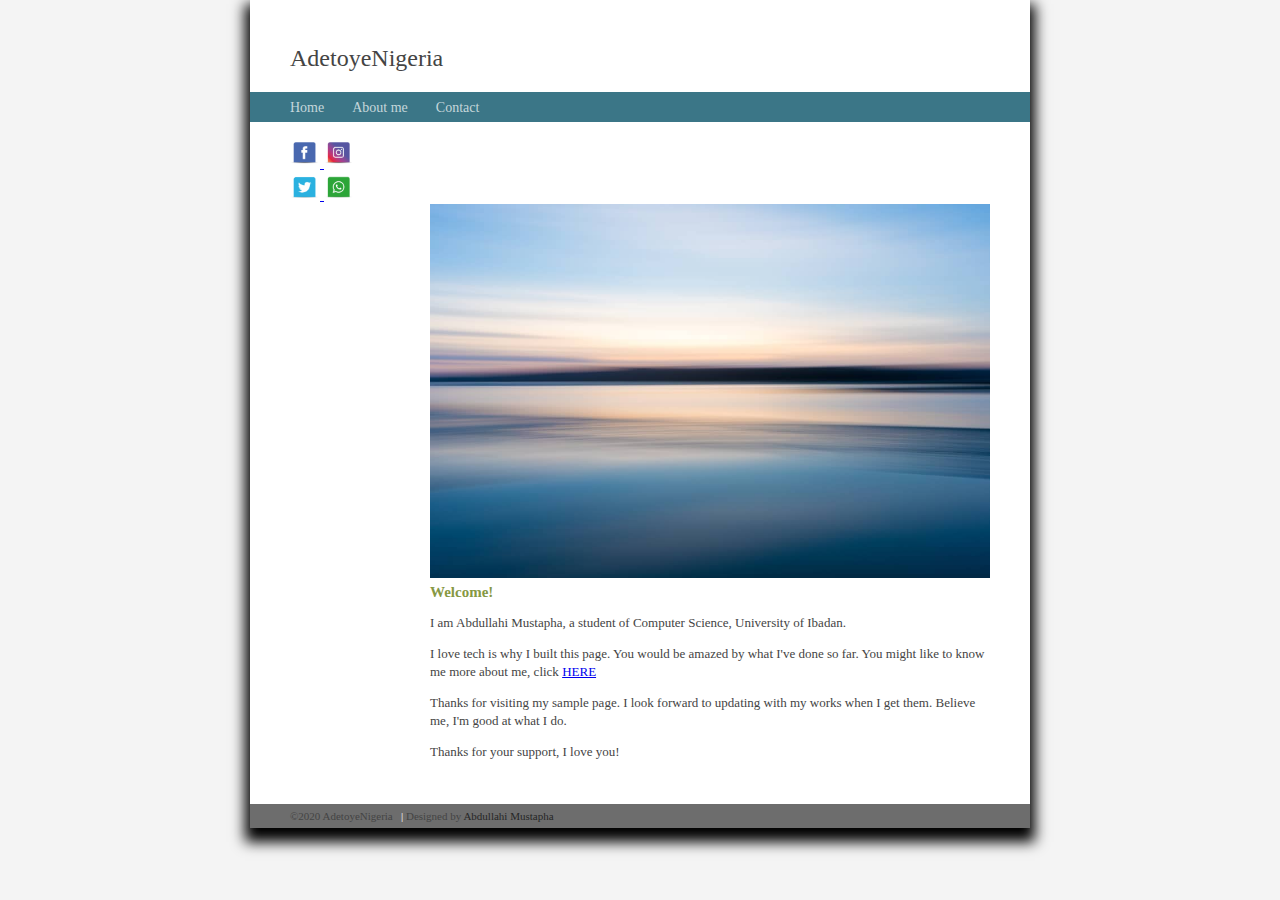
<file: index.html>
<!DOCTYPE html>
<html lang="en">

<head>
    <meta charset="UTF-8">
    <title>Home</title>
    <link rel="stylesheet" href="css/style.css">
    <script src="js/script.js"></script>
</head>

<body>
    <div class="container">
        <header class="header">

            <a class="link-title" href="/">AdetoyeNigeria</a>
<!--<a href="/" class="logo"><img src="/images/1%20Logo.png"></a>-->



        </header>
        <nav class="menu">

            <a href="/">Home</a> &nbsp; &nbsp; &nbsp;
            <a href="about.html">About me</a> &nbsp; &nbsp; &nbsp;
            <a href="contact.html">Contact</a> &nbsp; &nbsp; &nbsp;


        </nav>

        <aside class="aside">


                <a id="facebook" href="https://www.facebook.com/OptimisticAbdullahi" target="_blank"><img src="/images/fb-me.png">
                </a>

                <a id="instagram" href="https://www.instagram.com/adetoyenigeria" target="_blank"><img src="/images/ig-me.png">
                </a>
                <br>

                <a id="twitter" href="https://www.twitter.com/adetoyenigeria" target="_blank"><img src="/images/twitter-me.png">
                </a>


                <a id="whatsapp" href="https://wa.me/2348167820935?text=Hello%20Adetoye%20" target="_blank"><img src="/images/whatsapp-me.png"></a>
        </aside>

        <article class="main">

            <!--            <img src="http://placehold.it/200x100" alt="">-->



            <div id="home-image">


                <!--             <img src="http://placehold.it/200x100" alt="home image">-->
                <img src="images/home-image.jpg" />


            </div>
            <h1 style="font-weight: bolder">Welcome!</h1>


            <p>I am Abdullahi Mustapha, a student of Computer Science, University of Ibadan.
            </p>
            <p>I love tech is why I built this page. You would be amazed by what I've done so far. You might like to know me more about me, click <a href="about.html">HERE</a>

            </p>
            <p>
                Thanks for visiting my sample page. I look forward to updating with my works when I get them. Believe me, I'm good at what I do.

            </p>
            <p>Thanks for your support, I love you!
            </p>

        </article>



        <footer>

            &copy;2020 AdetoyeNigeria &nbsp; <span class="separator"> | </span>Designed by <a href="http://www.focii.com.ng">Abdullahi Mustapha</a>




        </footer>

    </div>
    </body>

</html>
</file>
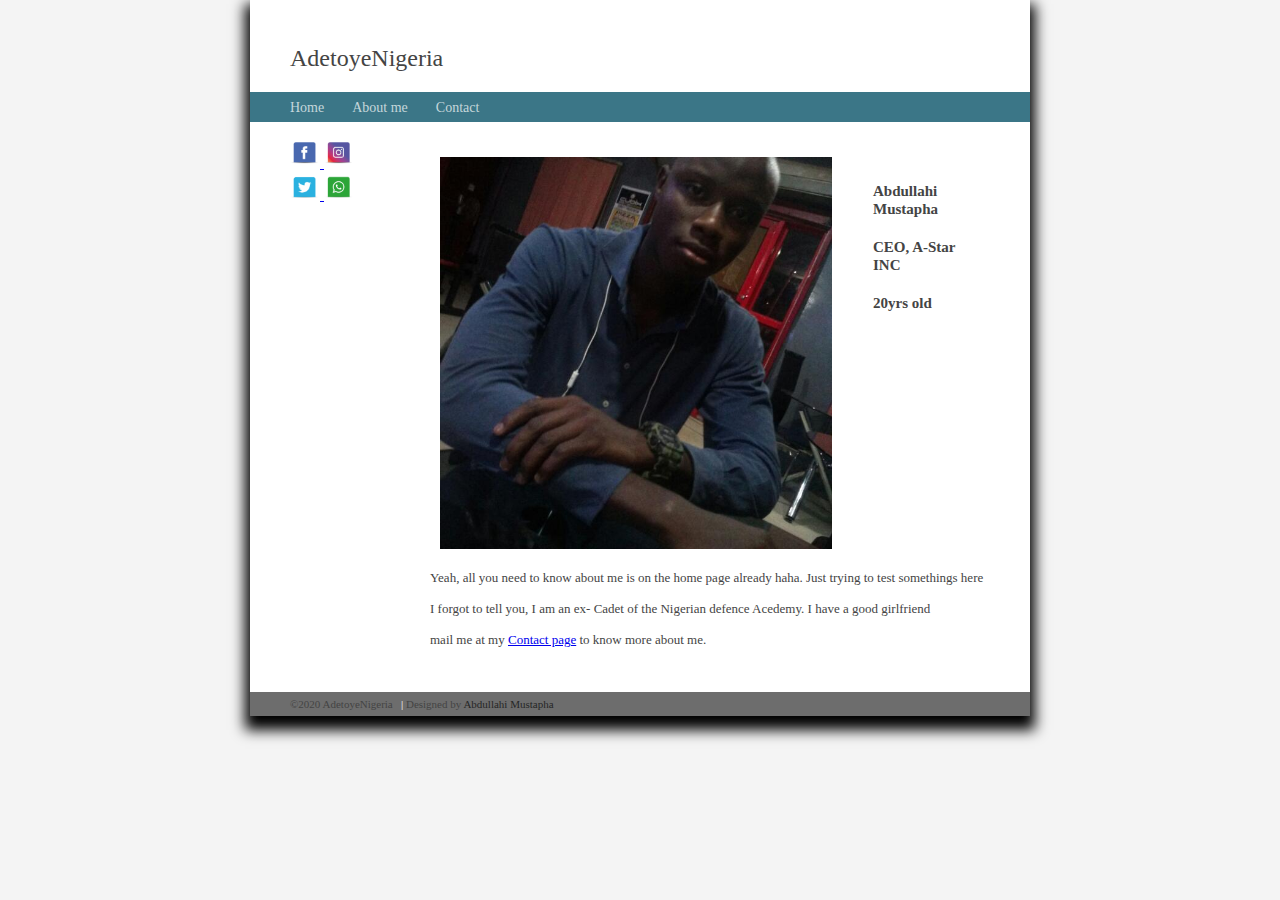
<file: about.html>
<!DOCTYPE html>
<html lang="en">
<head>
    <meta charset="UTF-8">
    <title>About me</title>
    <link rel="stylesheet" href="css/style.css">
   <script src="js/script.js"></script>
</head>
<body id="about-page"> 
    <div class="container">
        <header class="header">
            
           <a class="link-title" href="/">AdetoyeNigeria</a>
        
        
        
        </header>
        <nav class="menu">
            
            <a href="/">Home</a> &nbsp; &nbsp; &nbsp;
            <a href="about.html">About me</a> &nbsp; &nbsp; &nbsp;
            <a href="contact.html">Contact</a> &nbsp; &nbsp; &nbsp;
        
        
        </nav>
        
        <aside>
            
<!--            <h1>Side Bar</h1>-->
       
                <a id="facebook" href="https://www.facebook.com/OptimisticAbdullahi" target="_blank"><img src="/images/fb-me.png">
                </a>

                <a id="instagram" href="https://www.instagram.com/adetoyenigeria" target="_blank"><img src="/images/ig-me.png">
                </a>
                <br>

                <a id="twitter" href="https://www.twitter.com/adetoyenigeria" target="_blank"><img src="/images/twitter-me.png">
                </a>


                <a id="whatsapp" href="https://wa.me/2348167820935?text=Hello%20Adetoye%20" target="_blank"><img src="/images/whatsapp-me.png"></a>
        </aside>
        
        <article class="main">
            
<div id="home-image">

<!--

<img src="http://placehold.it/200x100?text=Profile+Image" alt="home image">
-->
        <img src="images/tech.jpg">

</div>
            
            <div id="profile-info">
                
                <h2>Abdullahi Mustapha</h2>
                <h2>CEO, A-Star INC</h2>
                <h2>20yrs old</h2>
            
            
            
            </div>
        
            <div class="description">
            
            
           
            
            
            
            <p>Yeah, all you need to know about me is on the home page already haha. Just trying to test somethings here
            </p>

            <p>I forgot to tell you, I am an ex- Cadet of the Nigerian defence Acedemy. I have a good girlfriend
            </p>
            
            <p>mail me at my <a href="contact.html">Contact page</a> to know more about me. 
            </p>
            </div>
     </article>
    
    
        
        <footer>
            
            &copy;2020 AdetoyeNigeria &nbsp; <span class="separator"> | </span>Designed by <a href="http://www.focii.com.ng">Abdullahi Mustapha</a>        
        
        
        
        
        </footer>
    
    </div>
</body>   
</html>
</file>
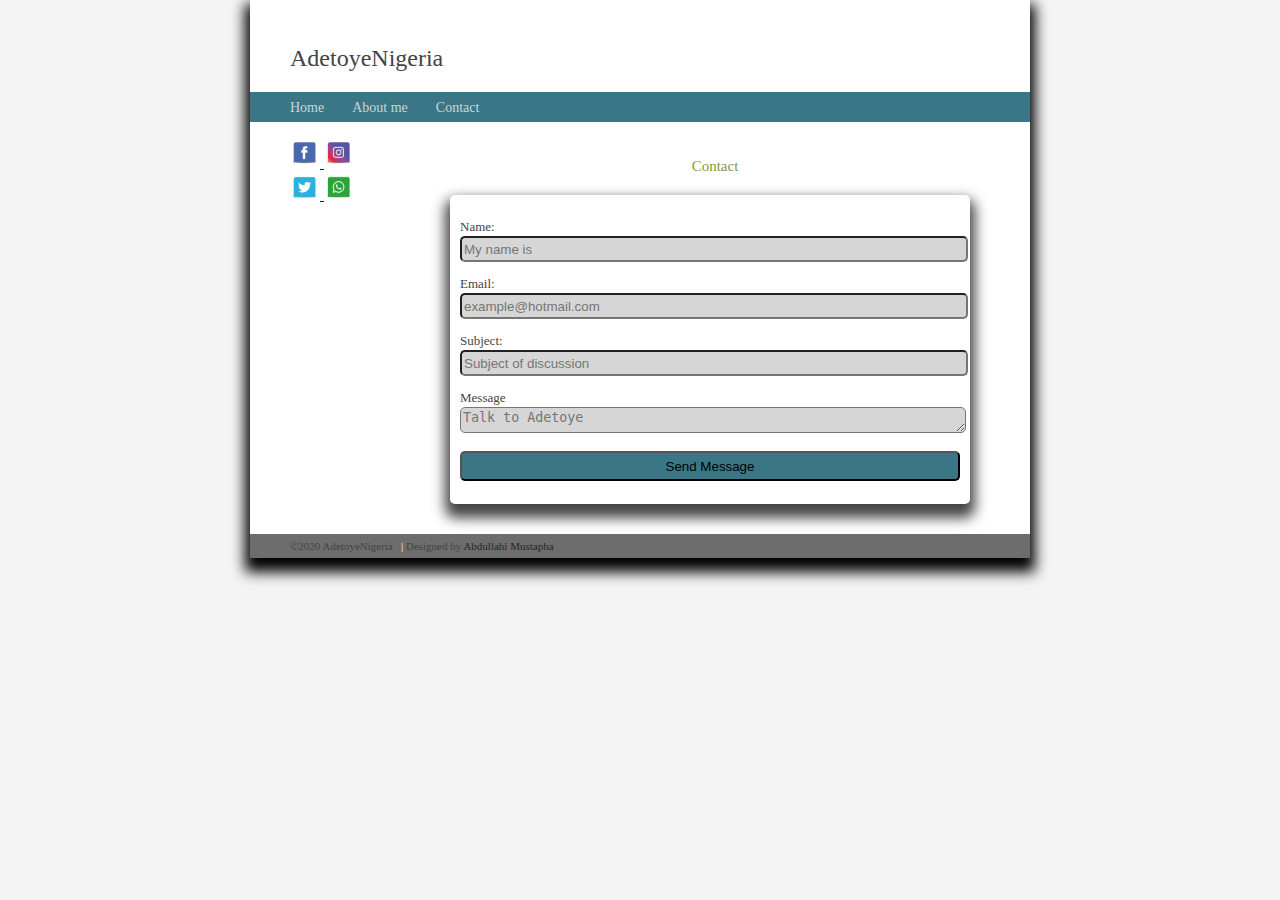
<file: contact.html>
<!DOCTYPE html>
<html lang="en">
<head>
    <meta charset="UTF-8">
    <title>Contact</title>
    <link rel="stylesheet" href="css/style.css">
   <script src="js/script.js"></script>
</head>
<body id="contact"> 
    <div class="container">
        <header class="header">
            
            <a class="link-title" href="/">AdetoyeNigeria</a>
        
        
        
        </header>
        <nav class="menu">
            
            <a href="/">Home</a> &nbsp; &nbsp; &nbsp;
            <a href="about.html">About me</a> &nbsp; &nbsp; &nbsp;
            <a href="contact.html">Contact</a> &nbsp; &nbsp; &nbsp;
        
        
        </nav>
        
        <aside>
            
<!--            <h1>Side Bar</h1>-->
       
                <a id="facebook" href="https://www.facebook.com/OptimisticAbdullahi" target="_blank"><img src="/images/fb-me.png">
                </a>

                <a id="instagram" href="https://www.instagram.com/adetoyenigeria" target="_blank"><img src="/images/ig-me.png">
                </a>
                <br>

                <a id="twitter" href="https://www.twitter.com/adetoyenigeria" target="_blank"><img src="/images/twitter-me.png">
                </a>


                <a id="whatsapp" href="https://wa.me/2348167820935?text=Hello%20Adetoye%20" target="_blank"><img src="/images/whatsapp-me.png"></a>
        </aside>
        
        <article class="main">
            <h1 class="page-heading">Contact</h1>
            <div id="form">
                
                <form action="process.php" method="get">
                    <p>
                    <label for="name">Name:</label>
                    <input type="text" name="name" placeholder="My name is">
                    </p>
                    
                    
                    <p>
                    <label for="name">Email:</label>
                    <input type="text" name="email" placeholder="example@hotmail.com">
                    </p>
                    
                    
                    
                    <label for="name">Subject:</label>
                    <input type="text" name="subject" placeholder="Subject of discussion">
                      
                
                    
                    <p>
                    <label for="message">Message</label>
                    <textarea id="message" placeholder="Talk to Adetoye" name="message" id="" cols="30" rows="10"></textarea>
                    </p>
                    
                    <p>
                        <input id="submit" type="submit" name="submit" value="Send Message">
                    
                    </p>
                
                
                
                
                
                </form>
            
            
            
            
            
            
            
            </div>
            
            
            
            
            
            
            
            
            
        </article>
    
    
        
        <footer>
            
             &copy;2020 AdetoyeNigeria &nbsp; <span class="separator"> | </span>Designed by <a href="http://www.focii.com.ng">Abdullahi Mustapha</a>        
        
        
        
        </footer>
    
    </div>
</body>   
</html>
</file>
<file: css/style.css>
body  {
 background: #F4F4F4;
 margin:0;     

}

.link-title{
    
    text-decoration: none;
    font-size: 24px;
    color: #444444;
}

.logo img{
    width: 20%;
    
    
}

.page-heading {

    text-align: center;
    margin-bottom: 20px

}
.container {
    width: 780px;
    margin: 0 auto;
    background: #FFFFFF;
    box-shadow: 0px 9px 13px 5px;
    
    
    
}

.header {
    
    padding: 45px 0 20px 40px;
   
    
}

.menu {
    background: #3b7687;
    padding: 6px 0 6px 40px;
    
    
}



.menu a {
    
    color: #c5d6db;
    text-decoration: none;
    font-size: 14px;
    font-family: "Arial Narrow", "Myriad Pro";
}

.menu a:hover {
    
    color: #ecf2f3
    
    
}

aside {
    
    float: left;
    width: 150px;
    padding: 20px 0 0 40px;
    
}
aside #facebook img{
    width: 20%; 
}

aside #instagram img{
    width: 20%; 
}
aside #twitter img{
    width: 20%; 
}
aside #whatsapp img{
    width: 20%; 
}



h1 {
    
    margin: 0px;
    color: #869843;
    font-size: 15px;
    font-family: "Arial Narrow", "Myriad Pro";
    font-weight: normal;
   
}
h2 {
    color: 3b7687;
    font-size: 15px;
    margin: 20px 0 5px 0;
    
}

.main {
    
    margin: 0 0 0 180px;
    padding: 35px 40px 30px 0;
    color: #444444;
    font-family: "Georgia";
    font-size: 13px;
    line-height: 18px;
    text-emphasis: justify;
    
}

    
.main a:hover {
    color: #444444;
       
}

#home-image img {
    width: 100%;
}
   
    
    

footer {
    padding: 6px 40px 6px 40px;
    background: #6d6d6d;
    font-family: "lucida Sans Unicode";
    color: #444444;
    font-size: 11px;
    text-decoration: right;
    
}

footer a {
    text-decoration: none;
    color: #262626;
     
}

.separator {
    color: #FFFFFF;
    font-size: 11px;
    
    
}


/*About Page Styles*/


#about-page  #home-image img{
    
    width: 70%;
    float: left;
    margin-bottom: 20px;
}
#about-page #profile-info {
    float: right;
     width: 20%;
    margin: 5px;
    
}
#about-page .description {
    clear: both;
    
    
    
}

/*Contact Page*/
#contact #form{
    width: 500px;
   
    padding: 10px 10px 10px 10px;
    margin: 0 auto;
    box-shadow: 0px 9px 13px 5px;
    border-radius: 5px;
    
    
}


#contact #form input {
    width: 100%;
    border-radius: 5px;
    height: 20px;
    background: #D6D6D6;
    
    
}
#contact #form #message {
    width: 100%;
    border-radius: 5px;
    height: 20px;
    background: #D6D6D6;
    
}

#contact #form #submit {
    
    height: 30px;
    background: rgb(59, 118, 135);
}
#contact .page-heading {

    text-align: center;

}
</file>
